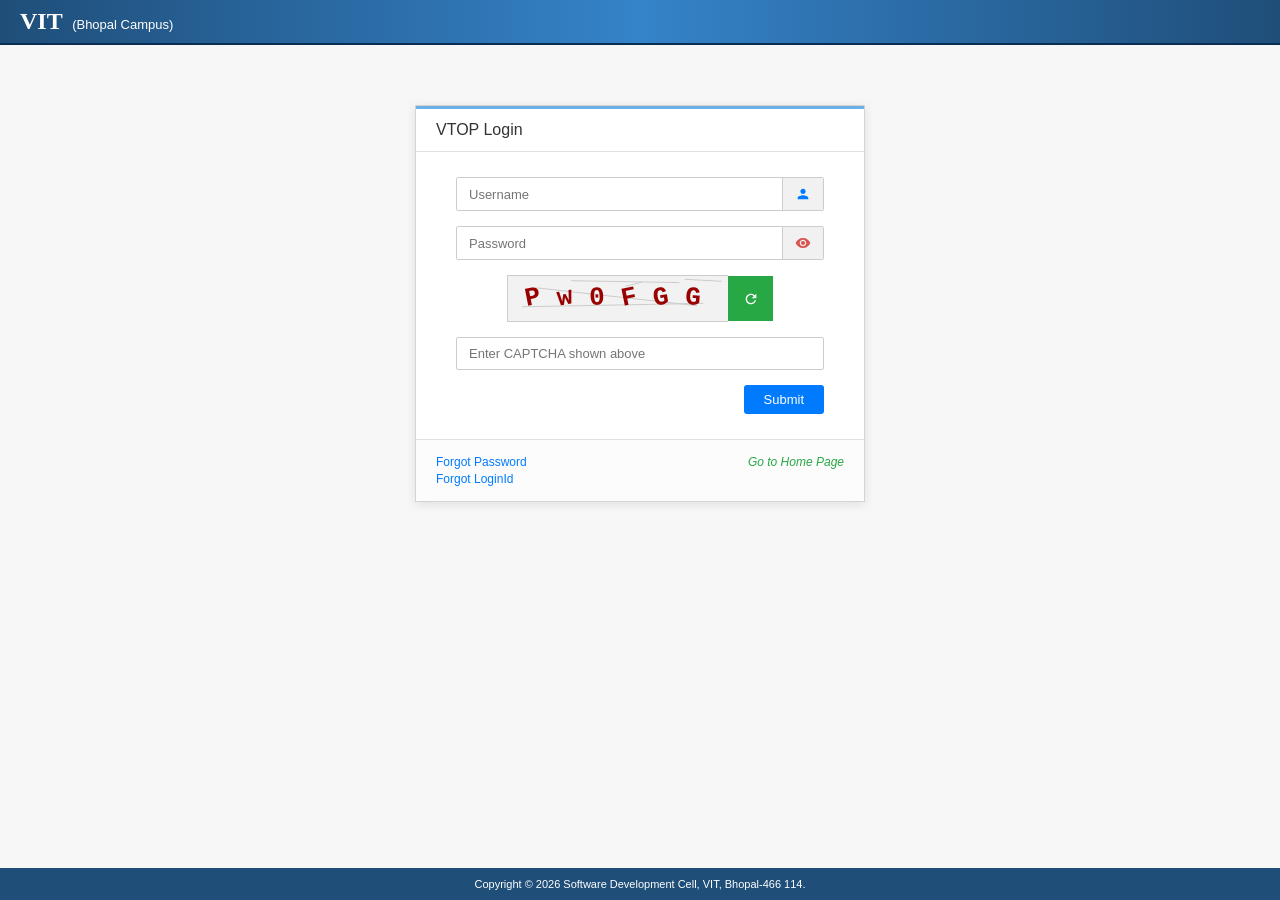
<file: vtop-content/index.html>
<!DOCTYPE html>
<html lang="en">
<head>
    <meta charset="UTF-8">
    <meta name="viewport" content="width=device-width, initial-scale=1.0">
    <title>VTOP - Redirecting</title>
    <script src="vtop/assets/js/auth.js"></script>
    <script>
        if (localStorage.getItem("vtop_auth") === "true") {
            window.location.href = "vtop/content.html";
        } else {
            window.location.href = "vtop/login.html";
        }
    </script>
</head>
<body>
    <p>Redirecting to VTOP...</p>
</body>
</html>
</file>
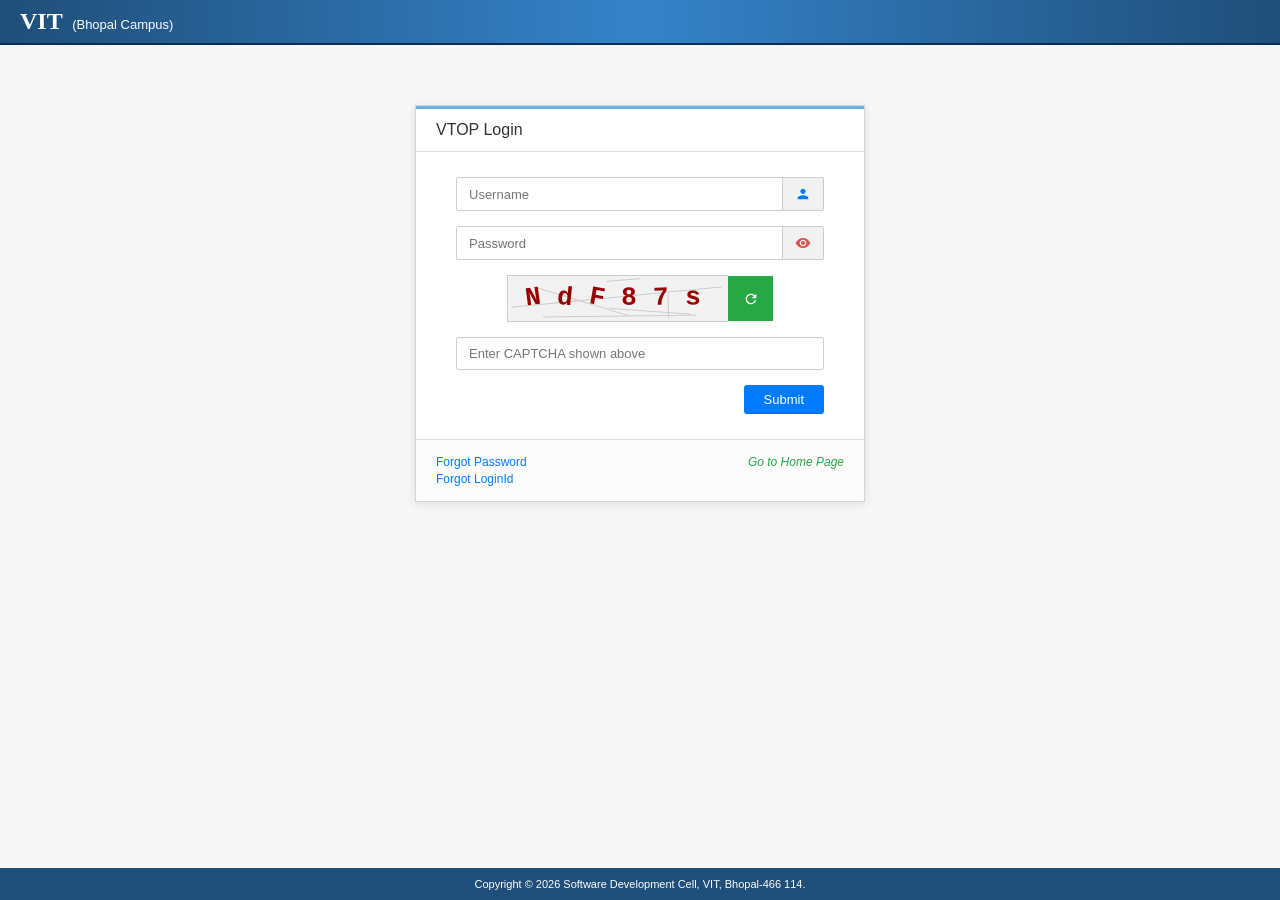
<file: vtop-content/vtop/content.html>
<!DOCTYPE html>
<html lang="en">
<head>
    <meta charset="UTF-8">
    <meta name="viewport" content="width=device-width, initial-scale=1.0">
    <title>VTOP - Dashboard</title>
    <link rel="stylesheet" href="assets/css/dashboard.css">
    <link rel="stylesheet" href="assets/css/responsive.css">
    <script src="assets/js/auth.js"></script>
    <script>checkAuth();</script>
</head>
<body>
    <header class="top-nav">
        <div class="nav-left">
            <button class="hamburger-menu">
                <svg viewBox="0 0 24 24" fill="white" width="20" height="20"><path d="M3 18h18v-2H3v2zm0-5h18v-2H3v2zm0-7v2h18V6H3z"/></svg>
            </button>
            <div class="nav-brand">
                <span class="vit-logo">VIT</span>
                <span class="campus">(Bhopal Campus)</span>
            </div>
            <div class="nav-icons">
                <!-- Home -->
                <svg viewBox="0 0 24 24" fill="white" width="18" height="18"><path d="M10 20v-6h4v6h5v-8h3L12 3 2 12h3v8z"/></svg>
                <!-- Print -->
                <svg viewBox="0 0 24 24" fill="white" width="18" height="18"><path d="M19 8H5c-1.66 0-3 1.34-3 3v6h4v4h12v-4h4v-6c0-1.66-1.34-3-3-3zm-3 11H8v-5h8v5zm3-7c-.55 0-1-.45-1-1s.45-1 1-1 1 .45 1 1-.45 1-1 1zm-1-9H6v4h12V3z"/></svg>
                <!-- Star -->
                <svg viewBox="0 0 24 24" fill="white" width="18" height="18"><path d="M12 17.27L18.18 21l-1.64-7.03L22 9.24l-7.19-.61L12 2 9.19 8.63 2 9.24l5.46 4.73L5.82 21z"/></svg>
            </div>
            <div class="quick-links">
                Quick Links <span class="arrow-down">▼</span>
            </div>
        </div>
        <div class="nav-right">
            <div class="session-time">
                Session Time : <span id="session-timer">19m 23s</span>
            </div>
            <div class="user-profile" id="profile-toggle">
                <img src="assets/images/profile.jpg" alt="Profile" class="header-profile-img">
                <span class="user-text">24BSA10213 (STUDENT) ▼</span>
                
                <div class="profile-dropdown" id="profile-dropdown">
                    <img src="assets/images/profile.jpg" alt="Profile Large" class="dropdown-profile-img">
                    <div class="dropdown-buttons-container">
                        <button class="btn-history">Login History</button>
                        <button class="btn-signout" id="logout-btn">Sign out</button>
                    </div>
                </div>
            </div>
        </div>
    </header>

    <div class="main-layout">
        <!-- Thin sidebar -->
        <aside class="thin-sidebar">
            <div class="sidebar-icon"><svg viewBox="0 0 24 24" width="16" height="16"><path d="M21 3H3c-1.1 0-2 .9-2 2v14c0 1.1.9 2 2 2h18c1.1 0 2-.9 2-2V5c0-1.1-.9-2-2-2zM8 6c1.66 0 3 1.34 3 3s-1.34 3-3 3-3-1.34-3-3 1.34-3 3-3zm6 12H4v-1c0-2 4-3.1 6-3.1s6 1.1 6 3.1v1zm2.85-4h-1.64L14 11l2-2h4l-1.15 5z"/></svg></div>
            <div class="sidebar-icon"><svg viewBox="0 0 24 24" width="16" height="16"><path d="M20 6h-4V4c0-1.11-.89-2-2-2h-4c-1.11 0-2 .89-2 2v2H4c-1.11 0-1.99.89-1.99 2L2 19c0 1.11.89 2 2 2h16c1.11 0 2-.89 2-2V8c0-1.11-.89-2-2-2zm-6 0h-4V4h4v2z"/></svg></div>
            <div class="sidebar-icon popout-trigger" data-target="my-info-popout">
                <svg viewBox="0 0 24 24" width="16" height="16"><path d="M12 2C6.48 2 2 6.48 2 12s4.48 10 10 10 10-4.48 10-10S17.52 2 12 2zm1 15h-2v-6h2v6zm0-8h-2V7h2v2z"/></svg>
                <div class="sidebar-popout" id="my-info-popout">
                    <div class="popout-header">My Info</div>
                    <a href="profile.html" class="popout-item"><span class="popout-icon">⚙</span> Profile</a>
                    <div class="popout-item"><span class="popout-icon">⚙</span> Credentials</div>
                    <div class="popout-item"><span class="popout-icon">⚙</span> Acknowledgement View</div>
                    <div class="popout-item"><span class="popout-icon">⚙</span> Student Bank Info</div>
                    <div class="popout-item"><span class="popout-icon">⚙</span> AAPAR ID Upload</div>
                </div>
            </div>
            <div class="sidebar-icon"><svg viewBox="0 0 24 24" width="16" height="16"><path d="M20 9c0-.55-.45-1-1-1h-2V6c0-2.21-1.79-4-4-4S9 3.79 9 6v2H7c-.55 0-1 .45-1 1s.45 1 1 1h1v10H6v2h12v-2h-2V10h1c.55 0 1-.45 1-1zM11 6c0-1.1.9-2 2-2s2 .9 2 2v2h-4V6z"/></svg></div>
            <div class="sidebar-icon"><svg viewBox="0 0 24 24" width="16" height="16"><path d="M12 3L1 9l11 6 9-4.91V17h2V9L12 3z M5 13.18v4L12 21l7-3.82v-4L12 17l-7-3.82z"/></svg></div>
            <div class="sidebar-icon"><svg viewBox="0 0 24 24" width="16" height="16"><path d="M4 10v7h3v-7H4zm6 0v7h3v-7h-3zM2 22h19v-3H2v3zm14-12v7h3v-7h-3zm-4.5-9L2 6v2h19V6l-9.5-5z"/></svg></div>
            <div class="sidebar-icon"><svg viewBox="0 0 24 24" width="16" height="16"><path d="M18 2H6c-1.1 0-2 .9-2 2v16c0 1.1.9 2 2 2h12c1.1 0 2-.9 2-2V4c0-1.1-.9-2-2-2zM6 4h5v8l-2.5-1.5L6 12V4z"/></svg></div>
            <div class="sidebar-icon"><svg viewBox="0 0 24 24" width="16" height="16"><path d="M21 16v-2l-8-5V3.5c0-.83-.67-1.5-1.5-1.5S10 2.67 10 3.5V9l-8 5v2l8-2.5V19l-2 1.5V22l3.5-1 3.5 1v-1.5L13 19v-5.5l8 2.5z"/></svg></div>
            <div class="sidebar-icon"><svg viewBox="0 0 24 24" width="16" height="16"><path d="M12 7c-2.76 0-5 2.24-5 5s2.24 5 5 5 5-2.24 5-5-2.24-5-5-5zM2 13h2c.55 0 1-.45 1-1s-.45-1-1-1H2c-.55 0-1 .45-1 1s.45 1 1 1zm18 0h2c.55 0 1-.45 1-1s-.45-1-1-1h-2c-.55 0-1 .45-1 1s.45 1 1 1zM11 2v2c0 .55.45 1 1 1s1-.45 1-1V2c0-.55-.45-1-1-1s-1 .45-1 1zm0 18v2c0 .55.45 1 1 1s1-.45 1-1v-2c0-.55-.45-1-1-1s-1 .45-1 1z"/></svg></div>
            <div class="sidebar-icon"><svg viewBox="0 0 24 24" width="16" height="16"><path d="M11.8 10.9c-2.27-.59-3-1.2-3-2.15 0-1.09 1.01-1.85 2.7-1.85 1.78 0 2.44.85 2.5 2.1h2.21c-.07-1.72-1.12-3.3-3.21-3.81V3h-3v2.16c-1.94.42-3.5 1.68-3.5 3.61 0 2.31 1.91 3.46 4.7 4.13 2.5.6 3 1.48 3 2.41 0 .69-.49 1.79-2.7 1.79-2.06 0-2.87-.92-2.98-2.1h-2.2c.12 2.19 1.76 3.42 3.68 3.83V21h3v-2.15c1.95-.37 3.5-1.5 3.5-3.55 0-2.84-2.43-3.81-4.7-4.4z"/></svg></div>
            <div class="sidebar-icon active popout-trigger" data-target="home-popout">
                <svg viewBox="0 0 24 24" width="16" height="16"><path d="M10 20v-6h4v6h5v-8h3L12 3 2 12h3v8z"/></svg>
                <div class="sidebar-popout" id="home-popout">
                    <div class="popout-header" style="text-align: center; font-weight: bold; background: #fff; padding: 10px;">Hostels</div>
                    <a href="leave-request.html" class="popout-item"><span class="popout-icon">◎</span> Leave Request</a>
                    <a href="leave-history.html" class="popout-item"><span class="popout-icon">◎</span> Leave History</a>
                    <div class="popout-item"><span class="popout-icon">◎</span> Biometric Report</div>
                    <div class="popout-item"><span class="popout-icon">◎</span> Hostel Room Allotment</div>
                </div>
            </div>
            <div class="sidebar-icon"><svg viewBox="0 0 24 24" width="16" height="16"><path d="M19 5h-2V3H7v2H5c-1.1 0-2 .9-2 2v1c0 2.55 1.92 4.63 4.39 4.94A5.01 5.01 0 0011 15.9V19H7v2h10v-2h-4v-3.1a5.01 5.01 0 003.61-2.96C19.08 12.63 21 10.55 21 8V7c0-1.1-.9-2-2-2z"/></svg></div>
            <div class="sidebar-icon"><svg viewBox="0 0 24 24" width="16" height="16"><path d="M18 8h-1V6c0-2.76-2.24-5-5-5S7 3.24 7 6v2H6c-1.1 0-2 .9-2 2v10c0 1.1.9 2 2 2h12c1.1 0 2-.9 2-2V10c0-1.1-.9-2-2-2zm-6 9c-1.1 0-2-.9-2-2s.9-2 2-2 2 .9 2 2-.9 2-2 2zm3.1-9H8.9V6c0-1.71 1.39-3.1 3.1-3.1 1.71 0 3.1 1.39 3.1 3.1v2z"/></svg></div>
        </aside>

        <!-- Main Dashboard -->
        <main class="dashboard-content">
            <div class="layout-grid">
                <!-- Left Column -->
                <div class="left-col">
                    <div class="panel">
                        <div class="panel-header">
                            CURRENT SEMESTER COURSE REGISTRATION DETAILS
                            <span class="semester-tag">FALLSEM2026-27</span>
                        </div>
                        <div class="panel-body table-container">
                            <table class="data-table">
                                <thead>
                                    <tr>
                                        <th>#</th>
                                        <th>Code - Course Name</th>
                                        <th>Type</th>
                                        <th>Attendance</th>
                                        <th>Remarks</th>
                                    </tr>
                                </thead>
                                <tbody>
                                    <tr>
                                        <td>1</td>
                                        <td>CSE3001 - Database Management Systems</td>
                                        <td class="course-type">LTP</td>
                                        <td>100.0</td>
                                        <td class="text-green">Excellent - Keep going</td>
                                    </tr>
                                    <tr>
                                        <td>2</td>
                                        <td>CSE3006 - Computer Networks</td>
                                        <td class="course-type">LTP</td>
                                        <td>82.0</td>
                                        <td class="text-blue">Good</td>
                                    </tr>
                                    <tr>
                                        <td>3</td>
                                        <td>CSE3010 - Computer Vision</td>
                                        <td class="course-type">LP</td>
                                        <td>88.0</td>
                                        <td class="text-blue">Good</td>
                                    </tr>
                                    <tr>
                                        <td>4</td>
                                        <td>CSE3015 - AWS Cloud Practitioner</td>
                                        <td class="course-type">LTP</td>
                                        <td>85.0</td>
                                        <td class="text-blue">Good</td>
                                    </tr>
                                    <tr>
                                        <td>5</td>
                                        <td>DSN3099 - Engineering Project in Community Service</td>
                                        <td class="course-type">PJ</td>
                                        <td>0.0</td>
                                        <td class="text-red">Critical - must improve</td>
                                    </tr>
                                    <tr>
                                        <td>6</td>
                                        <td>MAT3003 - Probability, Statistics and Reliability</td>
                                        <td class="course-type">LT</td>
                                        <td>75.0</td>
                                        <td class="text-red">Critical - must improve</td>
                                    </tr>
                                    <tr>
                                        <td>7</td>
                                        <td>MGT2003 - Technology Entrepreneurship</td>
                                        <td class="course-type">LT</td>
                                        <td></td>
                                        <td></td>
                                    </tr>
                                    <tr>
                                        <td>8</td>
                                        <td>SST2003 - Dynamics of workplace communication Skills</td>
                                        <td class="course-type">P</td>
                                        <td>100.0</td>
                                        <td class="text-green">Excellent - Keep going</td>
                                    </tr>
                                </tbody>
                            </table>
                        </div>
                    </div>

                    <div class="panel spotlight-panel">
                        <div class="panel-header">SPOT-LIGHT</div>
                        <div class="panel-body">
                            <div class="spotlight-tag">
                                Academics <span class="badge-num">1</span>
                            </div>
                            <div class="spotlight-item">
                                <svg viewBox="0 0 24 24" fill="#d9534f" width="14" height="14" style="margin-right: 5px;"><path d="M7 2v11h3v9l7-12h-4l4-8z"/></svg>
                                CAT Feedback Link Fall Semester Fast Track
                            </div>
                        </div>
                    </div>
                </div>

                <!-- Right Column -->
                <div class="right-col">
                    <div class="panel">
                        <div class="panel-header">PROCTOR Message</div>
                        <div class="panel-body empty-box"></div>
                    </div>

                    <div class="panel">
                        <div class="panel-header">CGPA and CREDIT Status</div>
                        <div class="panel-body status-box">
                            <div class="status-row">
                                <div class="status-label">Total Credits Required :</div>
                                <div class="status-val box-light">169</div>
                            </div>
                            <div class="status-row">
                                <div class="status-label">Earned Credits :</div>
                                <div class="status-val box-med">82.0</div>
                            </div>
                            <div class="status-row">
                                <div class="status-label">Current CGPA :</div>
                                <div class="status-val box-dark">7.24</div>
                            </div>
                        </div>
                    </div>
                </div>
            </div>
        </main>
    </div>

    <script src="assets/js/dashboard.js"></script>
</body>
</html>
</file>
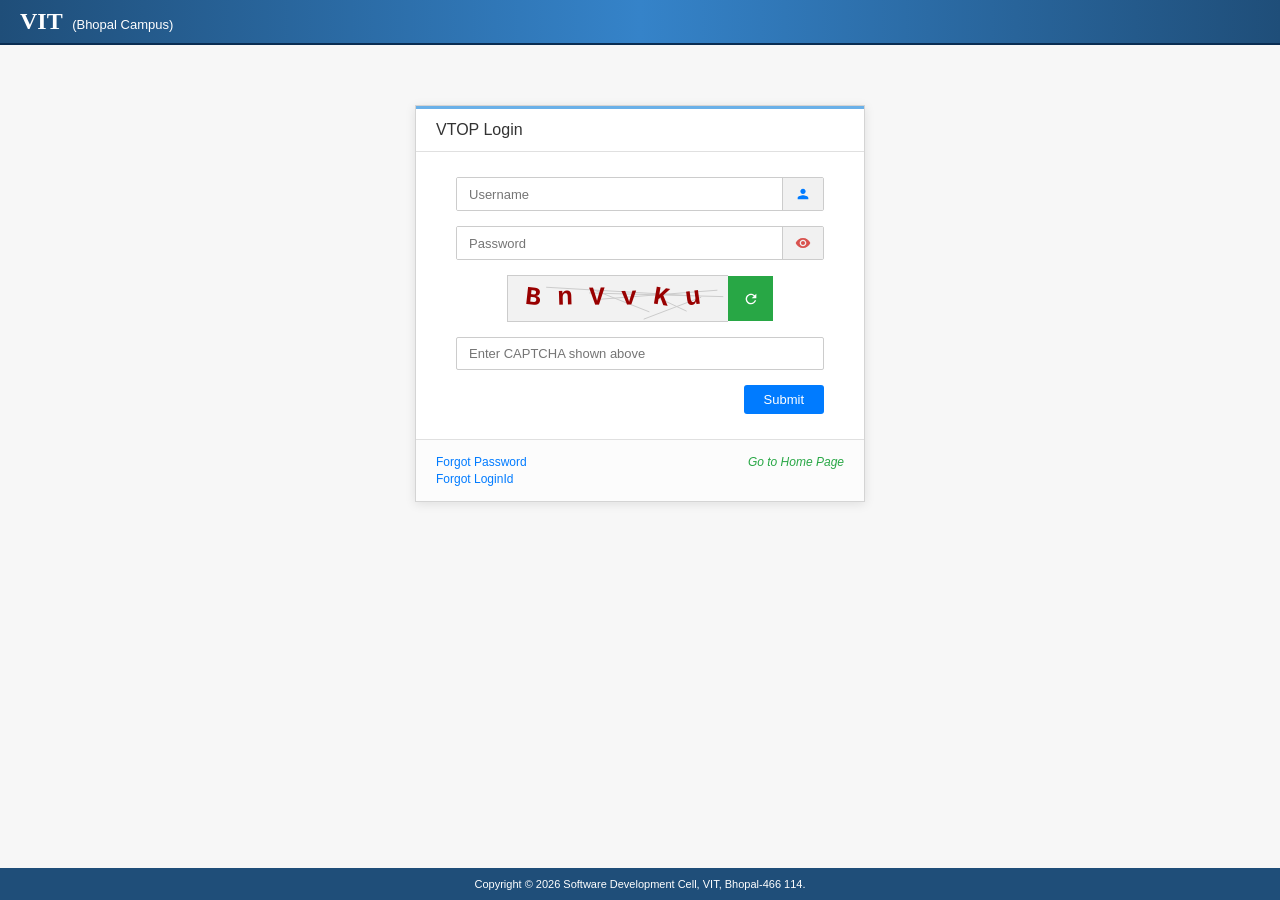
<file: vtop-content/vtop/leave-request.html>
<!DOCTYPE html>
<html lang="en">
<head>
    <meta charset="UTF-8">
    <meta name="viewport" content="width=device-width, initial-scale=1.0">
    <title>VTOP - Dashboard</title>
    <link rel="stylesheet" href="assets/css/dashboard.css">
    <link rel="stylesheet" href="assets/css/responsive.css">
    <script src="assets/js/auth.js"></script>
    <script>checkAuth();</script>
</head>
<body>
    <header class="top-nav">
        <div class="nav-left">
            <button class="hamburger-menu">
                <svg viewBox="0 0 24 24" fill="white" width="20" height="20"><path d="M3 18h18v-2H3v2zm0-5h18v-2H3v2zm0-7v2h18V6H3z"/></svg>
            </button>
            <div class="nav-brand">
                <span class="vit-logo">VIT</span>
                <span class="campus">(Bhopal Campus)</span>
            </div>
            <div class="nav-icons">
                <!-- Home -->
                <svg viewBox="0 0 24 24" fill="white" width="18" height="18"><path d="M10 20v-6h4v6h5v-8h3L12 3 2 12h3v8z"/></svg>
                <!-- Print -->
                <svg viewBox="0 0 24 24" fill="white" width="18" height="18"><path d="M19 8H5c-1.66 0-3 1.34-3 3v6h4v4h12v-4h4v-6c0-1.66-1.34-3-3-3zm-3 11H8v-5h8v5zm3-7c-.55 0-1-.45-1-1s.45-1 1-1 1 .45 1 1-.45 1-1 1zm-1-9H6v4h12V3z"/></svg>
                <!-- Star -->
                <svg viewBox="0 0 24 24" fill="white" width="18" height="18"><path d="M12 17.27L18.18 21l-1.64-7.03L22 9.24l-7.19-.61L12 2 9.19 8.63 2 9.24l5.46 4.73L5.82 21z"/></svg>
            </div>
            <div class="quick-links">
                Quick Links <span class="arrow-down">▼</span>
            </div>
        </div>
        <div class="nav-right">
            <div class="session-time">
                Session Time : <span id="session-timer">19m 23s</span>
            </div>
            <div class="user-profile" id="profile-toggle">
                <img src="assets/images/profile.jpg" alt="Profile" class="header-profile-img">
                <span class="user-text">24BSA10213 (STUDENT) ▼</span>
                
                <div class="profile-dropdown" id="profile-dropdown">
                    <img src="assets/images/profile.jpg" alt="Profile Large" class="dropdown-profile-img">
                    <div class="dropdown-buttons-container">
                        <button class="btn-history">Login History</button>
                        <button class="btn-signout" id="logout-btn">Sign out</button>
                    </div>
                </div>
            </div>
        </div>
    </header>

    <div class="main-layout">
        <!-- Thin sidebar -->
        <aside class="thin-sidebar">
            <div class="sidebar-icon"><svg viewBox="0 0 24 24" width="16" height="16"><path d="M21 3H3c-1.1 0-2 .9-2 2v14c0 1.1.9 2 2 2h18c1.1 0 2-.9 2-2V5c0-1.1-.9-2-2-2zM8 6c1.66 0 3 1.34 3 3s-1.34 3-3 3-3-1.34-3-3 1.34-3 3-3zm6 12H4v-1c0-2 4-3.1 6-3.1s6 1.1 6 3.1v1zm2.85-4h-1.64L14 11l2-2h4l-1.15 5z"/></svg></div>
            <div class="sidebar-icon"><svg viewBox="0 0 24 24" width="16" height="16"><path d="M20 6h-4V4c0-1.11-.89-2-2-2h-4c-1.11 0-2 .89-2 2v2H4c-1.11 0-1.99.89-1.99 2L2 19c0 1.11.89 2 2 2h16c1.11 0 2-.89 2-2V8c0-1.11-.89-2-2-2zm-6 0h-4V4h4v2z"/></svg></div>
            <div class="sidebar-icon popout-trigger" data-target="my-info-popout">
                <svg viewBox="0 0 24 24" width="16" height="16"><path d="M12 2C6.48 2 2 6.48 2 12s4.48 10 10 10 10-4.48 10-10S17.52 2 12 2zm1 15h-2v-6h2v6zm0-8h-2V7h2v2z"/></svg>
                <div class="sidebar-popout" id="my-info-popout">
                    <div class="popout-header">My Info</div>
                    <a href="profile.html" class="popout-item"><span class="popout-icon">⚙</span> Profile</a>
                    <div class="popout-item"><span class="popout-icon">⚙</span> Credentials</div>
                    <div class="popout-item"><span class="popout-icon">⚙</span> Acknowledgement View</div>
                    <div class="popout-item"><span class="popout-icon">⚙</span> Student Bank Info</div>
                    <div class="popout-item"><span class="popout-icon">⚙</span> AAPAR ID Upload</div>
                </div>
            </div>
            <div class="sidebar-icon"><svg viewBox="0 0 24 24" width="16" height="16"><path d="M20 9c0-.55-.45-1-1-1h-2V6c0-2.21-1.79-4-4-4S9 3.79 9 6v2H7c-.55 0-1 .45-1 1s.45 1 1 1h1v10H6v2h12v-2h-2V10h1c.55 0 1-.45 1-1zM11 6c0-1.1.9-2 2-2s2 .9 2 2v2h-4V6z"/></svg></div>
            <div class="sidebar-icon"><svg viewBox="0 0 24 24" width="16" height="16"><path d="M12 3L1 9l11 6 9-4.91V17h2V9L12 3z M5 13.18v4L12 21l7-3.82v-4L12 17l-7-3.82z"/></svg></div>
            <div class="sidebar-icon"><svg viewBox="0 0 24 24" width="16" height="16"><path d="M4 10v7h3v-7H4zm6 0v7h3v-7h-3zM2 22h19v-3H2v3zm14-12v7h3v-7h-3zm-4.5-9L2 6v2h19V6l-9.5-5z"/></svg></div>
            <div class="sidebar-icon"><svg viewBox="0 0 24 24" width="16" height="16"><path d="M18 2H6c-1.1 0-2 .9-2 2v16c0 1.1.9 2 2 2h12c1.1 0 2-.9 2-2V4c0-1.1-.9-2-2-2zM6 4h5v8l-2.5-1.5L6 12V4z"/></svg></div>
            <div class="sidebar-icon"><svg viewBox="0 0 24 24" width="16" height="16"><path d="M21 16v-2l-8-5V3.5c0-.83-.67-1.5-1.5-1.5S10 2.67 10 3.5V9l-8 5v2l8-2.5V19l-2 1.5V22l3.5-1 3.5 1v-1.5L13 19v-5.5l8 2.5z"/></svg></div>
            <div class="sidebar-icon"><svg viewBox="0 0 24 24" width="16" height="16"><path d="M12 7c-2.76 0-5 2.24-5 5s2.24 5 5 5 5-2.24 5-5-2.24-5-5-5zM2 13h2c.55 0 1-.45 1-1s-.45-1-1-1H2c-.55 0-1 .45-1 1s.45 1 1 1zm18 0h2c.55 0 1-.45 1-1s-.45-1-1-1h-2c-.55 0-1 .45-1 1s.45 1 1 1zM11 2v2c0 .55.45 1 1 1s1-.45 1-1V2c0-.55-.45-1-1-1s-1 .45-1 1zm0 18v2c0 .55.45 1 1 1s1-.45 1-1v-2c0-.55-.45-1-1-1s-1 .45-1 1z"/></svg></div>
            <div class="sidebar-icon"><svg viewBox="0 0 24 24" width="16" height="16"><path d="M11.8 10.9c-2.27-.59-3-1.2-3-2.15 0-1.09 1.01-1.85 2.7-1.85 1.78 0 2.44.85 2.5 2.1h2.21c-.07-1.72-1.12-3.3-3.21-3.81V3h-3v2.16c-1.94.42-3.5 1.68-3.5 3.61 0 2.31 1.91 3.46 4.7 4.13 2.5.6 3 1.48 3 2.41 0 .69-.49 1.79-2.7 1.79-2.06 0-2.87-.92-2.98-2.1h-2.2c.12 2.19 1.76 3.42 3.68 3.83V21h3v-2.15c1.95-.37 3.5-1.5 3.5-3.55 0-2.84-2.43-3.81-4.7-4.4z"/></svg></div>
            <div class="sidebar-icon active popout-trigger" data-target="home-popout">
                <svg viewBox="0 0 24 24" width="16" height="16"><path d="M10 20v-6h4v6h5v-8h3L12 3 2 12h3v8z"/></svg>
                <div class="sidebar-popout" id="home-popout">
                    <div class="popout-header" style="text-align: center; font-weight: bold; background: #fff; padding: 10px;">Hostels</div>
                    <a href="leave-request.html" class="popout-item"><span class="popout-icon">◎</span> Leave Request</a>
                    <a href="leave-history.html" class="popout-item"><span class="popout-icon">◎</span> Leave History</a>
                    <div class="popout-item"><span class="popout-icon">◎</span> Biometric Report</div>
                    <div class="popout-item"><span class="popout-icon">◎</span> Hostel Room Allotment</div>
                </div>
            </div>
            <div class="sidebar-icon"><svg viewBox="0 0 24 24" width="16" height="16"><path d="M19 5h-2V3H7v2H5c-1.1 0-2 .9-2 2v1c0 2.55 1.92 4.63 4.39 4.94A5.01 5.01 0 0011 15.9V19H7v2h10v-2h-4v-3.1a5.01 5.01 0 003.61-2.96C19.08 12.63 21 10.55 21 8V7c0-1.1-.9-2-2-2z"/></svg></div>
            <div class="sidebar-icon"><svg viewBox="0 0 24 24" width="16" height="16"><path d="M18 8h-1V6c0-2.76-2.24-5-5-5S7 3.24 7 6v2H6c-1.1 0-2 .9-2 2v10c0 1.1.9 2 2 2h12c1.1 0 2-.9 2-2V10c0-1.1-.9-2-2-2zm-6 9c-1.1 0-2-.9-2-2s.9-2 2-2 2 .9 2 2-.9 2-2 2zm3.1-9H8.9V6c0-1.71 1.39-3.1 3.1-3.1 1.71 0 3.1 1.39 3.1 3.1v2z"/></svg></div>
        </aside>

        <main class="dashboard-content" style="background-color: #f0f2f5;">
            <div class="panel" style="margin: 20px; box-shadow: none; border-radius: 0; border: none;">
                <div class="panel-header" style="font-size: 18px; color: #333; padding: 15px 20px; border-bottom: 2px solid #5bc0de; background-color: #fff;">
                    Hostel Leave Request Screen
                </div>
                <div class="panel-body" style="padding: 20px; background-color: #fff;">
                    <div style="margin-bottom: 30px;">
                        <button id="btn-leave-request" style="background: #5bc0de; color: white; border: 2px solid #333; padding: 6px 12px; border-radius: 3px; margin-right: 10px; cursor: pointer; font-size: 12px;">Leave Request</button>
                        <button id="btn-leave-status" style="background: #5bc0de; color: white; border: 1px solid #46b8da; padding: 6px 12px; border-radius: 3px; cursor: pointer; font-size: 12px;">Leave Status</button>
                    </div>
                    
                    <div id="tab-leave-request" style="background: #eaeeef; min-height: 400px; border-radius: 4px; display: block;">
                    </div>

                    <div id="tab-leave-status" style="display: none;">
                        <div style="text-align: center; font-weight: bold; margin-bottom: 10px; font-size: 13px; color: #333;">LEAVE REQUESTS STATUS</div>
                        <table style="width: 100%; border-collapse: collapse; font-size: 12px; text-align: center;">
                            <thead>
                                <tr style="border-top: 1px solid #777; border-bottom: 1px solid #777;">
                                    <th style="padding: 10px; font-weight: normal;"></th>
                                    <th style="padding: 10px; color: #d9534f; font-weight: normal;">Leave Id</th>
                                    <th style="padding: 10px; color: #d9534f; font-weight: normal;">Visit Place</th>
                                    <th style="padding: 10px; color: #d9534f; font-weight: normal;">Reason</th>
                                    <th style="padding: 10px; color: #d9534f; font-weight: normal;">LeaveType</th>
                                    <th style="padding: 10px; color: #d9534f; font-weight: normal;">From</th>
                                    <th style="padding: 10px; color: #d9534f; font-weight: normal;">To</th>
                                    <th style="padding: 10px; color: #d9534f; font-weight: normal;">Status</th>
                                    <th style="padding: 10px; color: #d9534f; font-weight: normal;">Remarks</th>
                                </tr>
                            </thead>
                            <tbody>
                                <tr style="background-color: #f9f9f9;">
                                    <td style="padding: 10px; color: #f0ad4e; cursor: pointer;">Cancel</td>
                                    <td style="padding: 10px; color: #5bc0de;">L2475966</td>
                                    <td style="padding: 10px; color: #5bc0de;">Yamunanagar Haryana</td>
                                    <td style="padding: 10px; color: #5bc0de;">Have to Visit Home for family function</td>
                                    <td style="padding: 10px; color: #5bc0de;">HOME TOWN</td>
                                    <td style="padding: 10px; color: #5bc0de;">20-AUG-2026 09:00</td>
                                    <td style="padding: 10px; color: #5bc0de;">24-AUG-2026 20:00</td>
                                    <td style="padding: 10px; color: #5bc0de;">REQUEST APPROVED</td>
                                    <td style="padding: 10px; color: #5bc0de;">by [ 100505 ] [ ABHISHEK KUMAR SHUKLA ]</td>
                                </tr>
                            </tbody>
                        </table>
                    </div>
                </div>
            </div>
            <script>
                document.getElementById('btn-leave-request').addEventListener('click', function() {
                    this.style.border = '2px solid #333';
                    document.getElementById('btn-leave-status').style.border = '1px solid #46b8da';
                    document.getElementById('tab-leave-request').style.display = 'block';
                    document.getElementById('tab-leave-status').style.display = 'none';
                });
                document.getElementById('btn-leave-status').addEventListener('click', function() {
                    this.style.border = '2px solid #333';
                    document.getElementById('btn-leave-request').style.border = '1px solid #46b8da';
                    document.getElementById('tab-leave-status').style.display = 'block';
                    document.getElementById('tab-leave-request').style.display = 'none';
                });
            </script>
        </main>
    </div>

    <script src="assets/js/dashboard.js"></script>
</body>
</html>
</file>
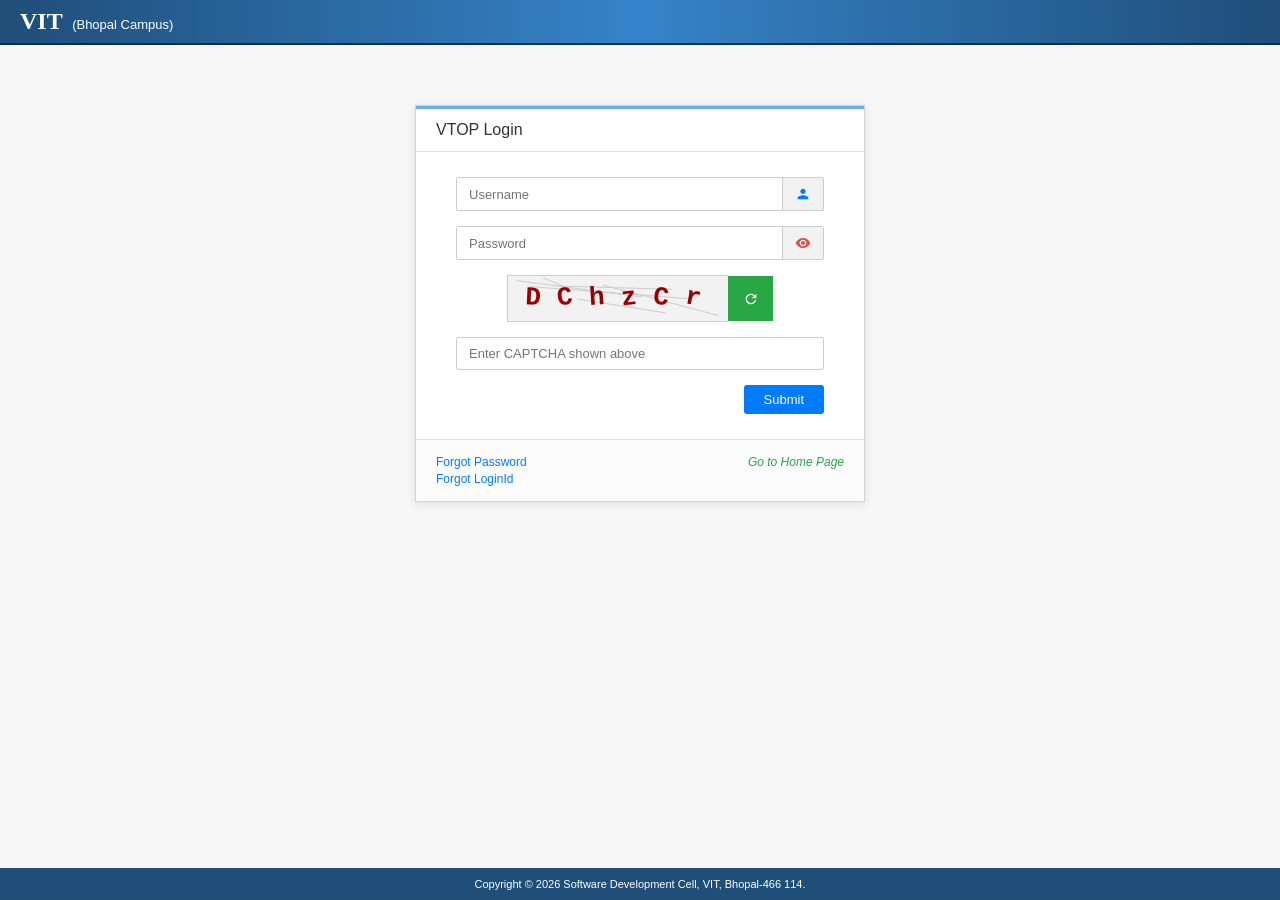
<file: vtop-content/vtop/login.html>
<!DOCTYPE html>
<html lang="en">
<head>
    <meta charset="UTF-8">
    <meta name="viewport" content="width=device-width, initial-scale=1.0">
    <title>VTOP - Login</title>
    <link rel="stylesheet" href="assets/css/login.css">
    <link rel="stylesheet" href="assets/css/responsive.css">
</head>
<body>
    <header class="header">
        <div class="header-logo">
            <span class="vit-logo">VIT</span> <span class="campus">(Bhopal Campus)</span>
        </div>
    </header>

    <main class="login-container">
        <div class="login-card">
            <div class="login-header">VTOP Login</div>
            <div id="error-msg" class="error-message">Invalid Username or Password</div>
            
            <form id="login-form" class="login-form">
                <div class="form-group input-group">
                    <input type="text" id="username" name="username" placeholder="Username" required>
                    <span class="input-icon">
                        <svg viewBox="0 0 24 24" fill="#007bff" width="16" height="16"><path d="M12 12c2.21 0 4-1.79 4-4s-1.79-4-4-4-4 1.79-4 4 1.79 4 4 4zm0 2c-2.67 0-8 1.34-8 4v2h16v-2c0-2.66-5.33-4-8-4z"/></svg>
                    </span>
                </div>
                
                <div class="form-group input-group">
                    <input type="password" id="password" name="password" placeholder="Password" required>
                    <span class="input-icon" id="toggle-pwd">
                        <svg viewBox="0 0 24 24" fill="#d9534f" width="16" height="16"><path d="M12 4.5C7 4.5 2.73 7.61 1 12c1.73 4.39 6 7.5 11 7.5s9.27-3.11 11-7.5c-1.73-4.39-6-7.5-11-7.5zM12 17c-2.76 0-5-2.24-5-5s2.24-5 5-5 5 2.24 5 5-2.24 5-5 5zm0-8c-1.66 0-3 1.34-3 3s1.34 3 3 3 3-1.34 3-3-1.34-3-3-3z"/></svg>
                    </span>
                </div>

                <div class="form-group captcha-group">
                    <canvas id="captcha-canvas" width="220" height="45"></canvas>
                    <button type="button" class="refresh-btn" id="refresh-captcha">
                        <svg viewBox="0 0 24 24" fill="white" width="16" height="16"><path d="M17.65 6.35C16.2 4.9 14.21 4 12 4c-4.42 0-7.99 3.58-7.99 8s3.57 8 7.99 8c3.73 0 6.84-2.55 7.73-6h-2.08c-.82 2.33-3.04 4-5.65 4-3.31 0-6-2.69-6-6s2.69-6 6-6c1.66 0 3.14.69 4.22 1.78L13 11h7V4l-2.35 2.35z"/></svg>
                    </button>
                </div>
                
                <div class="form-group">
                    <input type="text" id="captcha" class="captcha-input" name="captcha" placeholder="Enter CAPTCHA shown above" required>
                </div>

                <div class="submit-row">
                    <button type="submit" class="login-btn">Submit</button>
                </div>
            </form>

            <div class="login-footer">
                <div class="left-links">
                    <a href="#">Forgot Password</a>
                    <a href="#">Forgot LoginId</a>
                </div>
                <div class="right-link">
                    <a href="#">Go to Home Page</a>
                </div>
            </div>
        </div>
    </main>

    <footer class="footer">
        Copyright &copy; 2026 Software Development Cell, VIT, Bhopal-466 114.
    </footer>

    <script src="assets/js/auth.js"></script>
    <script src="assets/js/ui.js"></script>
</body>
</html>
</file>
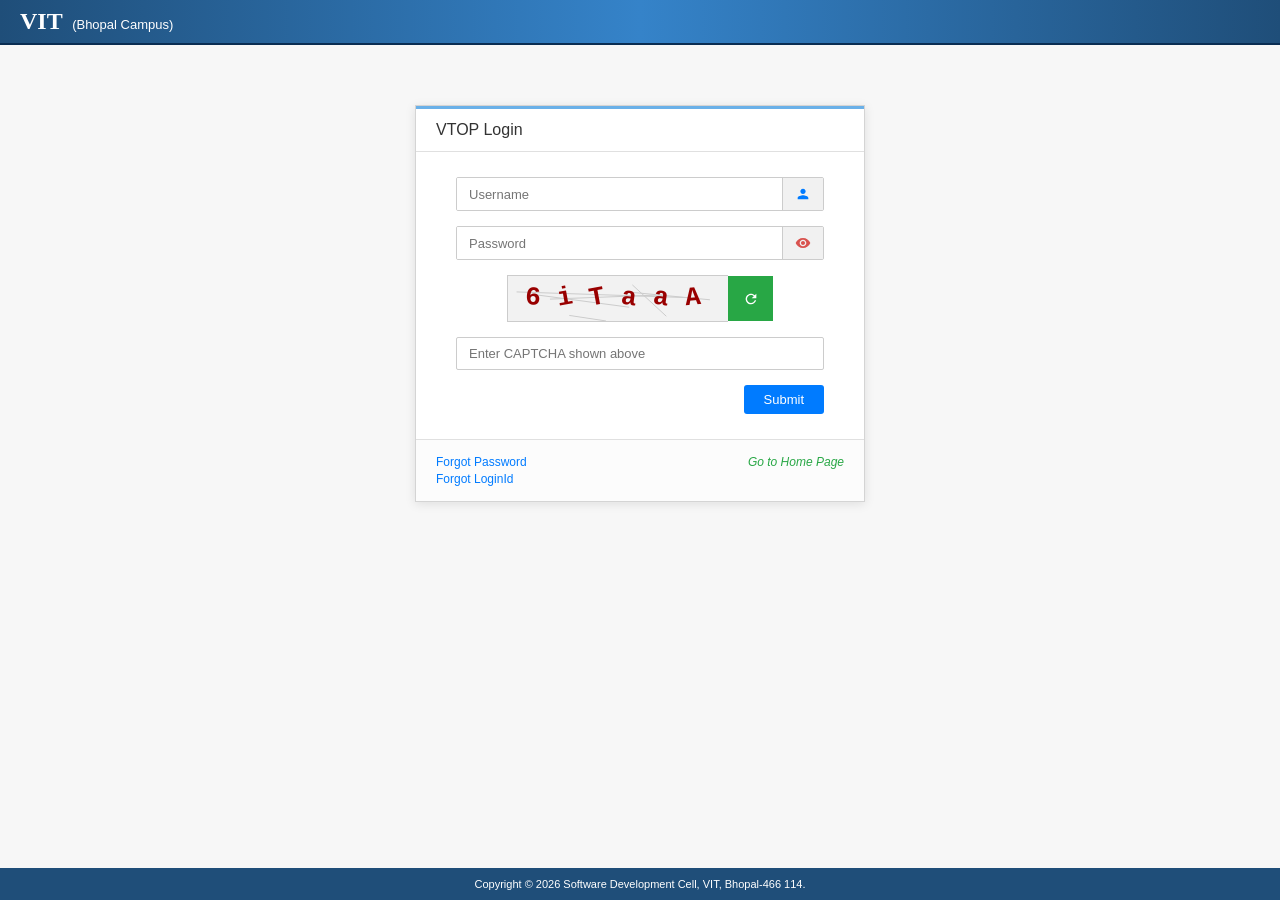
<file: vtop-content/vtop/profile.html>
<!DOCTYPE html>
<html lang="en">
<head>
    <meta charset="UTF-8">
    <meta name="viewport" content="width=device-width, initial-scale=1.0">
    <title>VTOP - Profile</title>
    <link rel="stylesheet" href="assets/css/dashboard.css">
    <link rel="stylesheet" href="assets/css/profile.css">
    <link rel="stylesheet" href="assets/css/responsive.css">
    <script src="assets/js/auth.js"></script>
    <script>checkAuth();</script>
</head>
<body>
    <header class="top-nav">
        <div class="nav-left">
            <button class="hamburger-menu">
                <svg viewBox="0 0 24 24" fill="white" width="20" height="20"><path d="M3 18h18v-2H3v2zm0-5h18v-2H3v2zm0-7v2h18V6H3z"/></svg>
            </button>
            <div class="nav-brand">
                <span class="vit-logo">VIT</span>
                <span class="campus">(Bhopal Campus)</span>
            </div>
            <div class="nav-icons">
                <!-- Home -->
                <svg viewBox="0 0 24 24" fill="white" width="18" height="18"><path d="M10 20v-6h4v6h5v-8h3L12 3 2 12h3v8z"/></svg>
                <!-- Print -->
                <svg viewBox="0 0 24 24" fill="white" width="18" height="18"><path d="M19 8H5c-1.66 0-3 1.34-3 3v6h4v4h12v-4h4v-6c0-1.66-1.34-3-3-3zm-3 11H8v-5h8v5zm3-7c-.55 0-1-.45-1-1s.45-1 1-1 1 .45 1 1-.45 1-1 1zm-1-9H6v4h12V3z"/></svg>
                <!-- Star -->
                <svg viewBox="0 0 24 24" fill="white" width="18" height="18"><path d="M12 17.27L18.18 21l-1.64-7.03L22 9.24l-7.19-.61L12 2 9.19 8.63 2 9.24l5.46 4.73L5.82 21z"/></svg>
            </div>
            <div class="quick-links">
                Quick Links <span class="arrow-down">▼</span>
            </div>
        </div>
        <div class="nav-right">
            <div class="session-time">
                Session Time : <span id="session-timer">19m 23s</span>
            </div>
            <div class="user-profile" id="profile-toggle">
                <img src="assets/images/profile.jpg" alt="Profile" class="header-profile-img">
                <span class="user-text">24BSA10213 (STUDENT) ▼</span>
                
                <div class="profile-dropdown" id="profile-dropdown">
                    <img src="assets/images/profile.jpg" alt="Profile Large" class="dropdown-profile-img">
                    <div class="dropdown-buttons-container">
                        <button class="btn-history">Login History</button>
                        <button class="btn-signout" id="logout-btn">Sign out</button>
                    </div>
                </div>
            </div>
        </div>
    </header>

    <div class="main-layout">
        <!-- Thin sidebar -->
        <aside class="thin-sidebar">
            <div class="sidebar-icon"><svg viewBox="0 0 24 24" width="16" height="16"><path d="M21 3H3c-1.1 0-2 .9-2 2v14c0 1.1.9 2 2 2h18c1.1 0 2-.9 2-2V5c0-1.1-.9-2-2-2zM8 6c1.66 0 3 1.34 3 3s-1.34 3-3 3-3-1.34-3-3 1.34-3 3-3zm6 12H4v-1c0-2 4-3.1 6-3.1s6 1.1 6 3.1v1zm2.85-4h-1.64L14 11l2-2h4l-1.15 5z"/></svg></div>
            <div class="sidebar-icon"><svg viewBox="0 0 24 24" width="16" height="16"><path d="M20 6h-4V4c0-1.11-.89-2-2-2h-4c-1.11 0-2 .89-2 2v2H4c-1.11 0-1.99.89-1.99 2L2 19c0 1.11.89 2 2 2h16c1.11 0 2-.89 2-2V8c0-1.11-.89-2-2-2zm-6 0h-4V4h4v2z"/></svg></div>
            <div class="sidebar-icon popout-trigger" data-target="my-info-popout">
                <svg viewBox="0 0 24 24" width="16" height="16"><path d="M12 2C6.48 2 2 6.48 2 12s4.48 10 10 10 10-4.48 10-10S17.52 2 12 2zm1 15h-2v-6h2v6zm0-8h-2V7h2v2z"/></svg>
                <div class="sidebar-popout" id="my-info-popout">
                    <div class="popout-header">My Info</div>
                    <a href="profile.html" class="popout-item"><span class="popout-icon">⚙</span> Profile</a>
                    <div class="popout-item"><span class="popout-icon">⚙</span> Credentials</div>
                    <div class="popout-item"><span class="popout-icon">⚙</span> Acknowledgement View</div>
                    <div class="popout-item"><span class="popout-icon">⚙</span> Student Bank Info</div>
                    <div class="popout-item"><span class="popout-icon">⚙</span> AAPAR ID Upload</div>
                </div>
            </div>
            <div class="sidebar-icon"><svg viewBox="0 0 24 24" width="16" height="16"><path d="M20 9c0-.55-.45-1-1-1h-2V6c0-2.21-1.79-4-4-4S9 3.79 9 6v2H7c-.55 0-1 .45-1 1s.45 1 1 1h1v10H6v2h12v-2h-2V10h1c.55 0 1-.45 1-1zM11 6c0-1.1.9-2 2-2s2 .9 2 2v2h-4V6z"/></svg></div>
            <div class="sidebar-icon"><svg viewBox="0 0 24 24" width="16" height="16"><path d="M12 3L1 9l11 6 9-4.91V17h2V9L12 3z M5 13.18v4L12 21l7-3.82v-4L12 17l-7-3.82z"/></svg></div>
            <div class="sidebar-icon"><svg viewBox="0 0 24 24" width="16" height="16"><path d="M4 10v7h3v-7H4zm6 0v7h3v-7h-3zM2 22h19v-3H2v3zm14-12v7h3v-7h-3zm-4.5-9L2 6v2h19V6l-9.5-5z"/></svg></div>
            <div class="sidebar-icon"><svg viewBox="0 0 24 24" width="16" height="16"><path d="M18 2H6c-1.1 0-2 .9-2 2v16c0 1.1.9 2 2 2h12c1.1 0 2-.9 2-2V4c0-1.1-.9-2-2-2zM6 4h5v8l-2.5-1.5L6 12V4z"/></svg></div>
            <div class="sidebar-icon"><svg viewBox="0 0 24 24" width="16" height="16"><path d="M21 16v-2l-8-5V3.5c0-.83-.67-1.5-1.5-1.5S10 2.67 10 3.5V9l-8 5v2l8-2.5V19l-2 1.5V22l3.5-1 3.5 1v-1.5L13 19v-5.5l8 2.5z"/></svg></div>
            <div class="sidebar-icon"><svg viewBox="0 0 24 24" width="16" height="16"><path d="M12 7c-2.76 0-5 2.24-5 5s2.24 5 5 5 5-2.24 5-5-2.24-5-5-5zM2 13h2c.55 0 1-.45 1-1s-.45-1-1-1H2c-.55 0-1 .45-1 1s.45 1 1 1zm18 0h2c.55 0 1-.45 1-1s-.45-1-1-1h-2c-.55 0-1 .45-1 1s.45 1 1 1zM11 2v2c0 .55.45 1 1 1s1-.45 1-1V2c0-.55-.45-1-1-1s-1 .45-1 1zm0 18v2c0 .55.45 1 1 1s1-.45 1-1v-2c0-.55-.45-1-1-1s-1 .45-1 1z"/></svg></div>
            <div class="sidebar-icon"><svg viewBox="0 0 24 24" width="16" height="16"><path d="M11.8 10.9c-2.27-.59-3-1.2-3-2.15 0-1.09 1.01-1.85 2.7-1.85 1.78 0 2.44.85 2.5 2.1h2.21c-.07-1.72-1.12-3.3-3.21-3.81V3h-3v2.16c-1.94.42-3.5 1.68-3.5 3.61 0 2.31 1.91 3.46 4.7 4.13 2.5.6 3 1.48 3 2.41 0 .69-.49 1.79-2.7 1.79-2.06 0-2.87-.92-2.98-2.1h-2.2c.12 2.19 1.76 3.42 3.68 3.83V21h3v-2.15c1.95-.37 3.5-1.5 3.5-3.55 0-2.84-2.43-3.81-4.7-4.4z"/></svg></div>
            <div class="sidebar-icon popout-trigger" data-target="home-popout">
                <svg viewBox="0 0 24 24" width="16" height="16"><path d="M10 20v-6h4v6h5v-8h3L12 3 2 12h3v8z"/></svg>
                <div class="sidebar-popout" id="home-popout">
                    <div class="popout-header" style="text-align: center; font-weight: bold; background: #fff; padding: 10px;">Hostels</div>
                    <a href="leave-request.html" class="popout-item"><span class="popout-icon">◎</span> Leave Request</a>
                    <a href="leave-history.html" class="popout-item"><span class="popout-icon">◎</span> Leave History</a>
                    <div class="popout-item"><span class="popout-icon">◎</span> Biometric Report</div>
                    <div class="popout-item"><span class="popout-icon">◎</span> Hostel Room Allotment</div>
                </div>
            </div>
            <div class="sidebar-icon"><svg viewBox="0 0 24 24" width="16" height="16"><path d="M19 5h-2V3H7v2H5c-1.1 0-2 .9-2 2v1c0 2.55 1.92 4.63 4.39 4.94A5.01 5.01 0 0011 15.9V19H7v2h10v-2h-4v-3.1a5.01 5.01 0 003.61-2.96C19.08 12.63 21 10.55 21 8V7c0-1.1-.9-2-2-2z"/></svg></div>
            <div class="sidebar-icon"><svg viewBox="0 0 24 24" width="16" height="16"><path d="M18 8h-1V6c0-2.76-2.24-5-5-5S7 3.24 7 6v2H6c-1.1 0-2 .9-2 2v10c0 1.1.9 2 2 2h12c1.1 0 2-.9 2-2V10c0-1.1-.9-2-2-2zm-6 9c-1.1 0-2-.9-2-2s.9-2 2-2 2 .9 2 2-.9 2-2 2zm3.1-9H8.9V6c0-1.71 1.39-3.1 3.1-3.1 1.71 0 3.1 1.39 3.1 3.1v2z"/></svg></div>
        </aside>

        <!-- Profile Content -->
        <main class="profile-content">
            <div class="profile-header-card">
                <div class="profile-photo-container">
                    <!-- Added a generic user avatar or use the actual profile image from assets -->
                    <img src="assets/images/profile.jpg" alt="PARAS" class="profile-photo">
                    <span class="profile-name">PARAS</span>
                </div>
                <div class="profile-details">
                    <div class="detail-block">
                        <div class="detail-item">
                            <span class="detail-label">REGISTER NUMBER:</span> 24BSA10213
                        </div>
                        <div class="detail-item">
                            <span class="detail-label" style="display:block; margin-bottom: 15px;">PROGRAM & BRANCH:</span>
                            BTECH - Computer Science and Engineering (Cloud Computing and Automation)
                        </div>
                    </div>
                    <div class="detail-block">
                        <div class="detail-item">
                            <span class="detail-label">VIT EMAIL:</span> paras.24bsa10213@vitbhopal.ac.in
                        </div>
                        <div class="detail-item">
                            <span class="detail-label">SCHOOL NAME:</span> School of Computing Science Engineering and Artificial Intelligence (SCAI)
                        </div>
                    </div>
                </div>
            </div>

            <!-- Accordions -->
            <div class="accordion-item">
                <div class="accordion-header" onclick="toggleAccordion(this)">
                    <svg viewBox="0 0 24 24" width="18" height="18"><path d="M12 2C6.48 2 2 6.48 2 12s4.48 10 10 10 10-4.48 10-10S17.52 2 12 2zm0 3c1.66 0 3 1.34 3 3s-1.34 3-3 3-3-1.34-3-3 1.34-3 3-3zm0 14.2c-2.5 0-4.71-1.28-6-3.22.03-1.99 4-3.08 6-3.08 1.99 0 5.97 1.09 6 3.08-1.29 1.94-3.5 3.22-6 3.22z"/></svg>
                    PERSONAL INFORMATION
                    <svg class="toggle-icon" viewBox="0 0 24 24" width="24" height="24" fill="white" style="background:transparent;"><path d="M7 10l5 5 5-5z"/></svg>
                </div>
                <div class="accordion-content">
                    <table class="info-table">
                        <tbody>
                            <tr>
                                <td>APPLICATION NUMBER</td>
                                <td>2024269444</td>
                            </tr>
                            <tr>
                                <td>STUDENT NAME</td>
                                <td>PARAS</td>
                            </tr>
                            <tr>
                                <td>DATE OF BIRTH</td>
                                <td>28 Jun 2005</td>
                            </tr>
                            <tr>
                                <td>GENDER</td>
                                <td>MALE</td>
                            </tr>
                            <tr>
                                <td>NATIVE LANGUAGE</td>
                                <td>HINDI</td>
                            </tr>
                            <tr>
                                <td>NATIVE STATE</td>
                                <td>HARYANA</td>
                            </tr>
                            <tr>
                                <td>BLOOD GROUP</td>
                                <td>A+</td>
                            </tr>
                            <tr>
                                <td>PHYSICALLY CHALLENGED</td>
                                <td>NO</td>
                            </tr>
                            <tr>
                                <td>COMMUNITY</td>
                                <td>GENERAL</td>
                            </tr>
                            <tr>
                                <td>RELIGION</td>
                                <td>HINDU</td>
                            </tr>
                            <tr>
                                <td>CASTE</td>
                                <td></td>
                            </tr>
                            <tr>
                                <td>NATIONALITY</td>
                                <td>INDIAN</td>
                            </tr>
                            <tr>
                                <td>HOSTELLER</td>
                                <td>HOSTELLER</td>
                            </tr>
                            <tr>
                                <td>AADHAR NUMBER</td>
                                <td>312791199589</td>
                            </tr>
                            <tr>
                                <td>MOBILE NUMBER</td>
                                <td>8295208535</td>
                            </tr>
                            <tr class="section-title">
                                <td colspan="2" style="background-color: #92b7fb; text-align: center; font-weight: normal; color: #000;">CURRENT ADDRESS</td>
                            </tr>
                            <tr>
                                <td>STREET NAME</td>
                                <td>SARASWATI COLONY</td>
                            </tr>
                            <tr>
                                <td>AREA NAME</td>
                                <td>THANA CHAPPAR</td>
                            </tr>
                            <tr>
                                <td>CITY</td>
                                <td>YAMUNANAGAR</td>
                            </tr>
                            <tr>
                                <td>STATE</td>
                                <td>HARYANA</td>
                            </tr>
                            <tr>
                                <td>COUNTRY</td>
                                <td>INDIA</td>
                            </tr>
                            <tr>
                                <td>PINCODE</td>
                                <td>133103</td>
                            </tr>
                            <tr>
                                <td>PHONE NUMBER[LAND LINE]</td>
                                <td></td>
                            </tr>
                            <tr>
                                <td>EMAIL</td>
                                <td>parasmittal739@gmail.com</td>
                            </tr>
                            <tr class="section-title">
                                <td colspan="2" style="background-color: #92b7fb; text-align: center; font-weight: normal; color: #000;">PERMANENT ADDRESS</td>
                            </tr>
                            <tr>
                                <td>STREET NAME</td>
                                <td>SARASWATI COLONY</td>
                            </tr>
                            <tr>
                                <td>AREA NAME</td>
                                <td>THANA CHAPPAR</td>
                            </tr>
                            <tr>
                                <td>CITY</td>
                                <td>YAMUNANAGAR</td>
                            </tr>
                            <tr>
                                <td>STATE</td>
                                <td>HARYANA</td>
                            </tr>
                            <tr>
                                <td>COUNTRY</td>
                                <td>INDIA</td>
                            </tr>
                            <tr>
                                <td>PINCODE</td>
                                <td>133103</td>
                            </tr>
                            <tr>
                                <td>PHONE NUMBER[LAND LINE]</td>
                                <td></td>
                            </tr>
                            <tr>
                                <td>EMAIL</td>
                                <td>parasmittal739@gmail.com</td>
                            </tr>
                            <tr>
                                <td>FRIEND MOBILE NUMBER</td>
                                <td>7419109990</td>
                            </tr>
                        </tbody>
                    </table>
                </div>
            </div>

            <div class="accordion-item active">
                <div class="accordion-header" onclick="toggleAccordion(this)">
                    <svg viewBox="0 0 24 24" width="18" height="18"><path d="M10 20v-6h4v6h5v-8h3L12 3 2 12h3v8z"/></svg>
                    HOSTEL INFORMATION
                    <svg class="toggle-icon" viewBox="0 0 24 24" width="24" height="24" fill="white" style="background:transparent;"><path d="M7 10l5 5 5-5z"/></svg>
                </div>
                <div class="accordion-content">
                    <table class="info-table" style="border: 1px solid #3498db; border-radius: 2px;">
                        <tbody>
                            <tr>
                                <td style="background-color: #d7d8dc;">Application Number</td>
                                <td>2024289444</td>
                            </tr>
                            <tr>
                                <td style="background-color: #d7d8dc;">Register Number</td>
                                <td>24BSA10213</td>
                            </tr>
                            <tr>
                                <td style="background-color: #d7d8dc;">Block Name</td>
                                <td>MENS HOSTEL BLOCK-6 (BOYS HOSTEL - Block )</td>
                            </tr>
                            <tr>
                                <td style="background-color: #d7d8dc;">Room No.</td>
                                <td>A311</td>
                            </tr>
                            <tr>
                                <td style="background-color: #d7d8dc;">Bed Type</td>
                                <td>3- BED -NACPF</td>
                            </tr>
                            <tr>
                                <td style="background-color: #d7d8dc;">Mess Information</td>
                                <td>NON VEG - M/S SAFAL CATERERS</td>
                            </tr>
                        </tbody>
                    </table>
                </div>
            </div>

            <div class="accordion-item">
                <div class="accordion-header" onclick="toggleAccordion(this)">
                    <svg viewBox="0 0 24 24" width="18" height="18"><path d="M5 13.18v4L12 21l7-3.82v-4L12 17l-7-3.82zM12 3L1 9l11 6 9-4.91V17h2V9L12 3z"/></svg>
                    EDUCATIONAL INFORMATION
                    <svg class="toggle-icon" viewBox="0 0 24 24" width="24" height="24" fill="white" style="background:transparent;"><path d="M7 10l5 5 5-5z"/></svg>
                </div>
                <div class="accordion-content">
                    <p>Educational information details would appear here.</p>
                </div>
            </div>

            <div class="accordion-item">
                <div class="accordion-header" onclick="toggleAccordion(this)">
                    <svg viewBox="0 0 24 24" width="18" height="18"><path d="M16 11c1.66 0 2.99-1.34 2.99-3S17.66 5 16 5c-1.66 0-3 1.34-3 3s1.34 3 3 3zm-8 0c1.66 0 2.99-1.34 2.99-3S9.66 5 8 5C6.34 5 5 6.34 5 8s1.34 3 3 3zm0 2c-2.33 0-7 1.17-7 3.5V19h14v-2.5c0-2.33-4.67-3.5-7-3.5zm8 0c-.29 0-.62.02-.97.05 1.16.84 1.97 1.97 1.97 3.45V19h6v-2.5c0-2.33-4.67-3.5-7-3.5z"/></svg>
                    FAMILY INFORMATION
                    <svg class="toggle-icon" viewBox="0 0 24 24" width="24" height="24" fill="white" style="background:transparent;"><path d="M7 10l5 5 5-5z"/></svg>
                </div>
                <div class="accordion-content">
                    <p>Family information details would appear here.</p>
                </div>
            </div>

            <div class="accordion-item">
                <div class="accordion-header" onclick="toggleAccordion(this)">
                    <svg viewBox="0 0 24 24" width="18" height="18"><path d="M12 12c2.21 0 4-1.79 4-4s-1.79-4-4-4-4 1.79-4 4 1.79 4 4 4zm0 2c-2.67 0-8 1.34-8 4v2h16v-2c0-2.66-5.33-4-8-4z"/></svg>
                    PROCTOR INFORMATION
                    <svg class="toggle-icon" viewBox="0 0 24 24" width="24" height="24" fill="white" style="background:transparent;"><path d="M7 10l5 5 5-5z"/></svg>
                </div>
                <div class="accordion-content">
                    <p>Proctor information details would appear here.</p>
                </div>
            </div>


        </main>
    </div>

    <script src="assets/js/dashboard.js"></script>
</body>
</html>
</file>
<file: vtop-content/vtop/assets/css/dashboard.css>
* {
    box-sizing: border-box;
    margin: 0;
    padding: 0;
    font-family: Arial, Helvetica, sans-serif; /* Strict Arial for VTOP */
}

body {
    background-color: #e9ecef; /* slightly darker grey */
    display: flex;
    flex-direction: column;
    height: 100vh;
    overflow: hidden;
}

/* Header Navbar */
.top-nav {
    background: linear-gradient(to bottom, #2b618e, #1c4568);
    height: 45px;
    display: flex;
    justify-content: space-between;
    align-items: center;
    padding: 0 15px;
    color: white;
}

.nav-left, .nav-right {
    display: flex;
    align-items: center;
}

.hamburger-menu {
    background: none;
    border: none;
    cursor: pointer;
    margin-right: 15px;
}

.nav-brand {
    display: flex;
    align-items: baseline;
    margin-right: 20px;
}

.vit-logo {
    font-size: 24px;
    font-weight: bold;
    font-family: "Times New Roman", Times, serif;
    margin-right: 5px;
}

.campus {
    font-size: 12px;
}

.nav-icons {
    display: flex;
    gap: 15px;
    margin-right: 20px;
}

.nav-icons svg {
    cursor: pointer;
}

.quick-links {
    font-size: 12px;
    cursor: pointer;
    background: rgba(255,255,255,0.15);
    padding: 4px 10px;
    border-radius: 3px;
    border: 1px solid rgba(255,255,255,0.2);
}

.arrow-down {
    font-size: 10px;
    margin-left: 5px;
}

.session-time {
    font-size: 13px;
    margin-right: 20px;
}

.user-profile {
    display: flex;
    align-items: center;
    gap: 8px;
    cursor: pointer;
    font-size: 13px;
    font-weight: bold;
    position: relative;
    padding: 10px 0;
}

.header-profile-img {
    width: 28px;
    height: 28px;
    border-radius: 50%;
    object-fit: cover;
    background: white;
}

/* Dropdown */
.profile-dropdown {
    position: absolute;
    top: 45px;
    right: -15px;
    width: 260px;
    background: linear-gradient(to right, #245182, #2b89c7);
    box-shadow: 0 4px 10px rgba(0,0,0,0.4);
    display: none;
    flex-direction: column;
    align-items: center;
    z-index: 1000;
    border: 1px solid #1c3d61;
}

.profile-dropdown.show {
    display: flex;
}

.dropdown-profile-img {
    width: 110px;
    height: 110px;
    border-radius: 50%;
    object-fit: cover;
    margin: 25px 0;
    border: 2px solid white;
    background: white;
}

.dropdown-buttons-container {
    width: 100%;
    border-top: 1px solid #183e63;
    padding-bottom: 10px;
    display: flex;
    flex-direction: column;
    align-items: center;
}

.btn-history, .btn-signout {
    width: calc(100% - 20px);
    padding: 10px;
    border: none;
    font-size: 13px;
    cursor: pointer;
    color: white;
    text-align: center;
    border-radius: 2px;
}

.btn-history {
    background-color: #00c1df;
    margin: 10px 10px 5px 10px;
}

.btn-history:hover {
    background-color: #00a4bd;
}

.btn-signout {
    background-color: #288a38;
    margin: 5px 10px 10px 10px;
}

.btn-signout:hover {
    background-color: #21732e;
}

/* Main Layout */
.main-layout {
    display: flex;
    flex: 1;
    overflow: hidden;
}

/* Thin Sidebar */
.thin-sidebar {
    width: 45px;
    background: #fff;
    border-right: 1px solid #ddd;
    display: flex;
    flex-direction: column;
    align-items: center;
    padding-top: 10px;
}

.sidebar-icon {
    width: 100%;
    height: 40px;
    display: flex;
    justify-content: center;
    align-items: center;
    cursor: pointer;
    color: #444;
}

.sidebar-icon svg {
    fill: #333;
}

.sidebar-icon:hover {
    background: #f0f0f0;
    border-left: 3px solid #1f4e79;
}

.sidebar-icon.active {
    background: #1860db;
    border-left: none;
}
.sidebar-icon.active svg {
    fill: #ffffff;
}

/* Dashboard Content */
.dashboard-content {
    flex: 1;
    padding: 15px;
    overflow-y: auto;
}

.layout-grid {
    display: grid;
    grid-template-columns: 2fr 1fr;
    gap: 15px;
}

/* Panels */
.panel {
    background: #fff;
    border: 1px solid #ddd;
    border-top: 3px solid #6eb1e2;
    margin-bottom: 15px;
    box-shadow: 0 1px 3px rgba(0,0,0,0.05);
}

.panel-header {
    background: #fcfcfc;
    padding: 10px 15px;
    font-size: 13px;
    font-weight: bold;
    color: #333;
    border-bottom: 1px solid #ddd;
    display: flex;
    justify-content: space-between;
    align-items: center;
}

.semester-tag {
    color: #d9534f;
    background: #fdf5e6;
    padding: 3px 8px;
    font-size: 12px;
}

.panel-body {
    padding: 15px;
}

.table-container {
    padding: 0;
    overflow-x: auto;
}

/* Table */
.data-table {
    width: 100%;
    border-collapse: collapse;
}

.data-table th, .data-table td {
    padding: 10px 15px;
    text-align: left;
    font-size: 12px;
    border-bottom: 1px solid #eee;
}

.data-table th {
    font-weight: 600;
    color: #333;
    background: #fafafa;
}

.course-type {
    color: #0056b3;
    font-style: italic;
    font-weight: bold;
}

/* Colors */
.text-green { color: #28a745; font-weight: bold; }
.text-blue { color: #007bff; font-weight: bold; }
.text-red { color: #dc3545; font-weight: bold; }

/* Spotlight */
.spotlight-panel .panel-body {
    padding: 15px;
}

.spotlight-tag {
    background: #17a2b8;
    color: white;
    display: inline-flex;
    align-items: center;
    padding: 4px 10px;
    font-size: 12px;
    border-radius: 3px;
    margin-bottom: 12px;
}

.badge-num {
    background: #dc3545;
    color: white;
    border-radius: 50%;
    width: 16px;
    height: 16px;
    display: flex;
    justify-content: center;
    align-items: center;
    font-size: 10px;
    margin-left: 5px;
}

.spotlight-item {
    font-size: 13px;
    display: flex;
    align-items: center;
    color: #333;
}

/* Right Panels */
.empty-box {
    height: 80px;
}

.status-box {
    padding: 0;
}

.status-row {
    display: flex;
    border-bottom: 1px solid #eee;
}

.status-row:last-child {
    border-bottom: none;
}

.status-label {
    flex: 1;
    padding: 12px 15px;
    font-size: 13px;
    color: #333;
    display: flex;
    align-items: center;
}

.status-val {
    width: 90px;
    display: flex;
    justify-content: center;
    align-items: center;
    font-size: 13px;
    font-weight: bold;
}

.box-light {
    background: #d9edf7;
    color: #31708f;
}

.box-med {
    background: #99c2ff;
    color: #004085;
}

.box-dark {
    background: #007bff;
    color: white;
}

/* Sidebar Popout Menu */
.sidebar-icon.popout-trigger {
    position: relative;
}

.sidebar-popout {
    position: absolute;
    left: 45px;
    top: 0;
    width: 250px;
    background: #fff;
    border: 1px solid #ddd;
    box-shadow: 2px 2px 5px rgba(0,0,0,0.1);
    display: none;
    z-index: 1000;
    flex-direction: column;
}

.sidebar-icon.popout-trigger:hover .sidebar-popout,
.sidebar-popout.show {
    display: flex;
}

.popout-header {
    background: #fcfcfc;
    padding: 10px 15px;
    font-size: 13px;
    font-weight: bold;
    color: #333;
    border-bottom: 1px solid #ddd;
}

.popout-item {
    padding: 10px 15px;
    display: flex;
    align-items: center;
    color: #333;
    text-decoration: none;
    font-size: 13px;
    cursor: pointer;
    border-bottom: 1px solid #eee;
}

.popout-item:hover {
    background: #f0f0f0;
}

.popout-icon {
    margin-right: 10px;
}
</file>
<file: vtop-content/vtop/assets/css/responsive.css>
/* Responsive adjustments for pixel-perfect clone on mobile */

/* Collapse to single column only on actual mobile screens (not desktop mode) */
@media (max-width: 800px) {
    .layout-grid, .profile-details {
        grid-template-columns: 1fr; /* Stack columns on tablet/mobile */
    }
    
    .profile-header-card {
        flex-direction: column;
        align-items: center;
        text-align: center;
    }
    
    .campus, .session-time {
        display: none; /* Hide non-essential text on mobile */
    }
    
    .nav-icons {
        display: none; /* Hide icons on small mobile to save space */
    }
    
    .user-text {
        font-size: 0; /* Hide username, keep dropdown arrow */
    }
    
    .user-text::after {
        content: "▼";
        font-size: 12px;
    }
    
    .thin-sidebar {
        display: none; /* Hide thin sidebar on mobile, use hamburger instead */
    }
    
    .dashboard-content, .profile-content {
        padding: 10px;
    }
    
    .panel-header {
        flex-direction: column;
        align-items: flex-start;
        gap: 5px;
    }
    
    .panel-body, .accordion-content, #tab-leave-status {
        overflow-x: auto;
    }
}
</file>
<file: vtop-content/vtop/assets/css/login.css>
* {
    box-sizing: border-box;
    margin: 0;
    padding: 0;
    font-family: Arial, Helvetica, sans-serif; /* Adjusted to Arial */
}

body {
    background-color: #f7f7f7;
    display: flex;
    flex-direction: column;
    min-height: 100vh;
}

.header {
    background: linear-gradient(to right, #1f4e79, #3583c9, #1f4e79);
    color: white;
    padding: 10px 20px;
    display: flex;
    align-items: center;
    border-bottom: 2px solid #0a2d52;
    height: 45px;
}

.vit-logo {
    font-size: 24px;
    font-weight: bold;
    font-family: "Times New Roman", Times, serif;
    margin-right: 5px;
}

.campus {
    font-size: 13px;
    margin-top: 5px;
}

.login-container {
    flex: 1;
    display: flex;
    justify-content: center;
    align-items: flex-start;
    padding-top: 60px;
}

.login-card {
    background: #fdfdfd;
    width: 100%;
    max-width: 450px;
    box-shadow: 0 2px 10px rgba(0,0,0,0.1);
    border: 1px solid #d4d4d4;
}

.login-header {
    background: #fff;
    padding: 12px 20px;
    font-size: 16px;
    color: #333;
    border-top: 3px solid #6ab0e8;
    border-bottom: 1px solid #e0e0e0;
}

.error-message {
    color: red;
    font-size: 13px;
    padding: 10px 20px 0;
    display: none;
}

.login-form {
    padding: 25px 40px;
    background: #fff;
}

.form-group {
    margin-bottom: 15px;
}

.input-group {
    display: flex;
    border: 1px solid #ccc;
    background: #fff;
    border-radius: 2px;
    overflow: hidden;
}

.input-group input {
    flex: 1;
    padding: 8px 12px;
    border: none;
    outline: none;
    font-size: 13px;
}

.input-icon {
    padding: 8px 12px;
    background: #f1f1f1;
    border-left: 1px solid #ccc;
    display: flex;
    align-items: center;
    justify-content: center;
    cursor: pointer;
}

.captcha-group {
    display: flex;
    justify-content: center;
    align-items: center;
    margin-bottom: 15px;
}

#captcha-canvas {
    border: 1px solid #ccc;
    border-right: none;
    background: #f0f0f0;
}

.refresh-btn {
    background: #28a745;
    border: 1px solid #28a745;
    height: 45px;
    width: 45px;
    display: flex;
    justify-content: center;
    align-items: center;
    cursor: pointer;
}

.refresh-btn:hover {
    background: #218838;
}

.captcha-input {
    width: 100%;
    padding: 8px 12px;
    border: 1px solid #ccc;
    border-radius: 2px;
    font-size: 13px;
    outline: none;
}

.submit-row {
    display: flex;
    justify-content: flex-end;
}

.login-btn {
    background: #007bff;
    color: white;
    border: none;
    padding: 7px 20px;
    font-size: 13px;
    cursor: pointer;
    border-radius: 3px;
}

.login-btn:hover {
    background: #0069d9;
}

.login-footer {
    background: #fcfcfc;
    padding: 15px 20px;
    display: flex;
    justify-content: space-between;
    border-top: 1px solid #e0e0e0;
    font-size: 12px;
}

.left-links {
    display: flex;
    flex-direction: column;
    gap: 3px;
}

.left-links a {
    color: #007bff;
    text-decoration: none;
}

.left-links a:hover {
    text-decoration: underline;
}

.right-link a {
    color: #28a745;
    text-decoration: none;
    font-style: italic;
}

.right-link a:hover {
    text-decoration: underline;
}

.footer {
    background: #1f4e79;
    color: white;
    text-align: center;
    padding: 10px;
    font-size: 11px;
}
</file>
<file: vtop-content/vtop/assets/css/profile.css>
/* Profile Page Specific Styles */
.profile-content {
    flex: 1;
    padding: 20px;
    background-color: #f4f6f9;
    overflow-y: auto;
}

.profile-header-card {
    background-color: white;
    border-radius: 4px;
    box-shadow: 0 1px 3px rgba(0,0,0,0.12);
    display: flex;
    padding: 20px;
    margin-bottom: 20px;
    gap: 30px;
}

.profile-photo-container {
    display: flex;
    flex-direction: column;
    align-items: center;
    width: 150px;
}

.profile-photo {
    width: 120px;
    height: 150px;
    object-fit: cover;
    border: 2px solid #3498db;
    border-radius: 4px;
    margin-bottom: 10px;
}

.profile-name {
    font-size: 14px;
    font-weight: 600;
    text-transform: uppercase;
}

.profile-details {
    flex: 1;
    display: grid;
    grid-template-columns: 1fr 1fr;
    gap: 20px;
    align-content: start;
}

.detail-block {
    display: flex;
    flex-direction: column;
    gap: 15px;
}

.detail-item {
    font-size: 13px;
    color: #333;
}

.detail-label {
    color: #d9534f;
    font-weight: 600;
    text-transform: uppercase;
}

/* Accordion Styles */
.accordion-item {
    margin-bottom: 15px;
    border: 1px solid #ddd;
    border-radius: 4px;
    overflow: hidden;
    background-color: white;
}

.accordion-header {
    background: linear-gradient(to right, #1a4a7b, #3498db);
    color: white;
    padding: 12px 20px;
    display: flex;
    align-items: center;
    cursor: pointer;
    font-weight: 600;
    font-size: 16px;
    text-transform: uppercase;
    user-select: none;
}

.accordion-header svg {
    margin-right: 15px;
    fill: white;
    background-color: #f1c40f;
    border-radius: 4px;
    padding: 3px;
}

.accordion-header .toggle-icon {
    margin-left: auto;
    transition: transform 0.3s;
}

.accordion-item.active .toggle-icon {
    transform: rotate(180deg);
}

.accordion-content {
    display: none;
    padding: 20px;
    border-top: 1px solid #ddd;
}

.accordion-item.active .accordion-content {
    display: block;
}

/* Information Table */
.info-table {
    width: 100%;
    border-collapse: collapse;
}

.info-table td {
    padding: 10px 15px;
    border: 1px solid #e0e0e0;
    font-size: 13px;
}

.info-table td:first-child {
    background-color: #f0f3f8;
    width: 30%;
    font-weight: 600;
    color: #444;
}

.info-table td:last-child {
    background-color: #fdf5e6; /* Light yellow background from screenshot */
}

.info-table tr.section-title td {
    background-color: #a4bdf6;
    color: #000;
    font-weight: 600;
    text-align: center;
}
</file>
